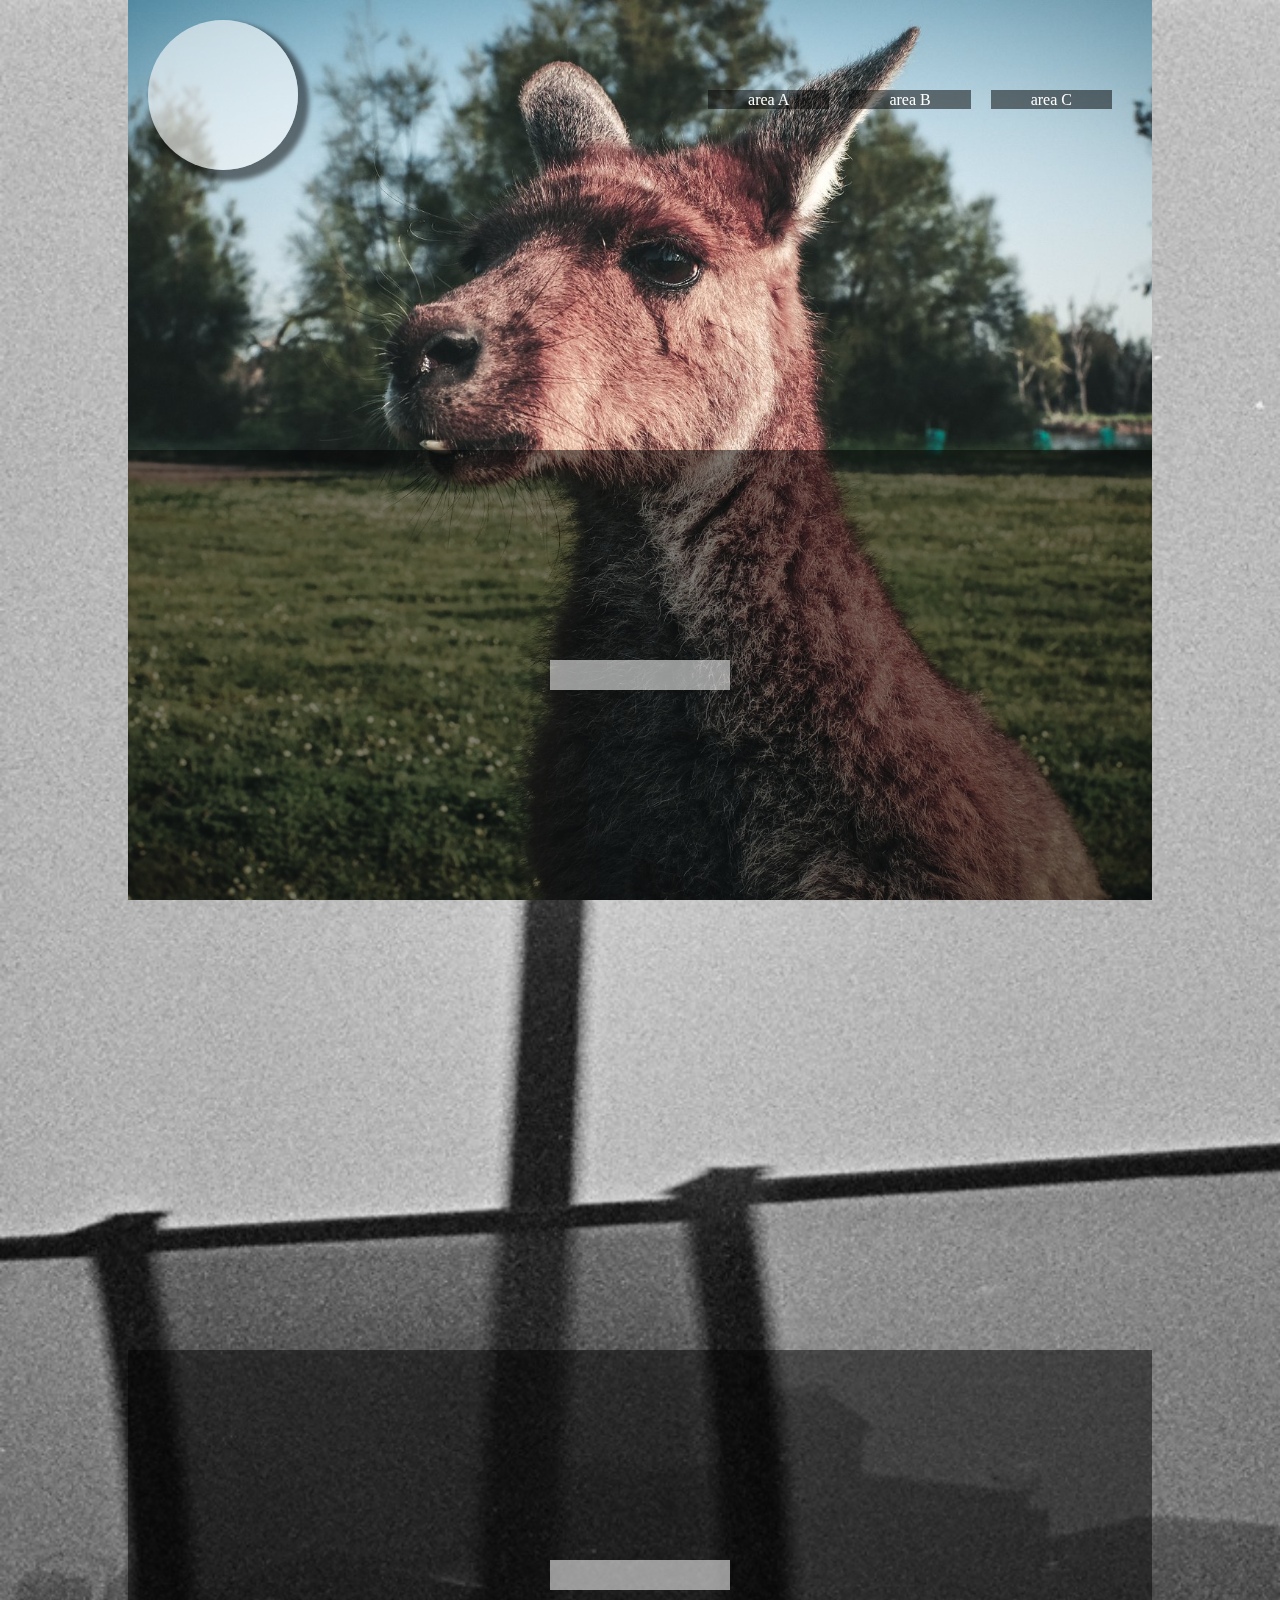
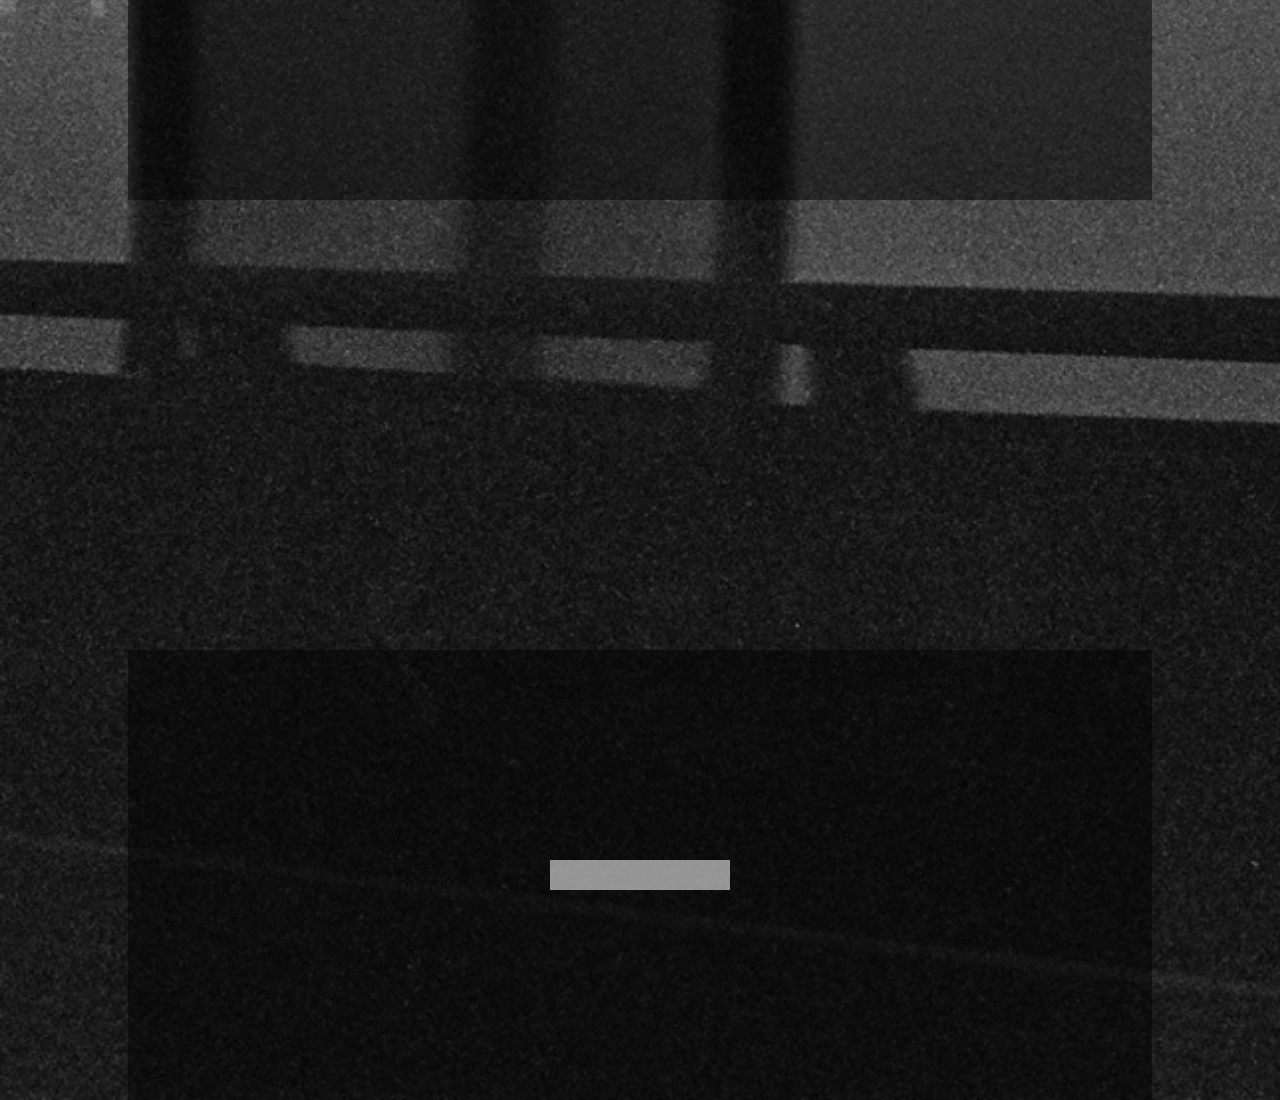
<file: Parallax/index.html>
<!DOCTYPE html>
<html lang="en">
<head>
    <meta charset="UTF-8">
    <meta name="viewport" content="width=device-width, initial-scale=1.0">
    <meta http-equiv="X-UA-Compatible" content="ie=edge">
    <title>Document</title>
</head>
    <style>
	*{
	    scroll-behavior: smooth;
	}
        body{
            margin: 0px;
            background-image: url("img/04.jpg");
            background-position: center;
            background-size: cover;
        }
        #all{
            width: 80vw;
            min-width: 850px;
            margin-left: auto;
            margin-right: auto;            
            position: relative;
        }
        #btn-circle{
            background-color: rgb(255, 255, 255, 0.6);
            width: 150px;
            height: 150px;
            border-radius: 80px;
            box-shadow: 7px 7px 5px 4px  rgb(1, 1, 1, 0.5);
            float: left;
            /* position: absolute; */
            position: fixed;
            top: 20px;
            left: calc(10vw + 20px);
        }
        #btn-group{
            float: right;
            position: fixed;
            top: 90px;
            right: calc(10vw + 20px);
        }
        .btn-headline{
            text-decoration: none;
            background-color: rgb(0, 0, 0, 0.5);
            color: white;
            line-height: 120%;
            padding: 0 40px;
            float: left;
            margin-right: 20px;
        }
        a:hover{
            background-color: white;
            color: chocolate;
            font-weight: bold;
        }

        #areaA-bac{
            /* background-color: lightgray; */
            width: 100%;
            height: 50vh;
            background-image: url("img/roo.jpg");
            background-position: center;
            background-size: cover; 
            background-attachment: fixed;
            padding-top: 50vh;
        }
        #areaA-box{
            /* background-color: black; */
            width: 100%;
            height: calc(25vh + 15px);
            float: left;
            padding-top: calc(25vh - 15px);
        }
        #areaA-btn{
            /* background-color: rgb(235, 251, 255); */
            width: 180px;
            height: 30px;
            float: left;
            margin-left: calc(50% - 90px);
        }
        #areaB-bac{
            /* background-color: lightgray; */
            width: 100%;
            height: 50vh;
            background-image: url("img/01.jpg");
            background-position: center;
            background-size: cover;
            background-attachment: fixed;
            padding-top: 50vh;
        }
        #areaB-box{
            /* background-color: black; */
            width: 100%;
            height: calc(25vh + 15px);
            float: left;
            padding-top: calc(25vh - 15px);
        }
        #areaB-btn{
            /* background-color: rgb(235, 251, 255); */
            width: 180px;
            height: 30px;
            float: left;
            margin-left: calc(50% - 90px);
        }

        #areaC-bac{
            /* background-color: lightgray; */
            width: 100%;
            height: 50vh;
            background-image: url("img/02.jpg");
            background-position: center;
            background-size: cover;
            background-attachment: fixed;
            padding-top: 50vh;
        }
        #areaC-box{
            /* background-color: black; */
            width: 100%;
            height: calc(25vh + 15px);
            float: left;
            padding-top: calc(25vh - 15px);
        }
        #areaC-btn{
            /* background-color: rgb(235, 251, 255); */
            width: 180px;
            height: 30px;
            float: left;
            margin-left: calc(50% - 90px);
        }

        .bac{
            background-color: rgb(1, 1, 1, 0.5);
        }
        .bacbtn{
            background-color: rgb(241, 241, 241, 0.6);
        }
    </style>
<body>
    <div id="all">
        <div id="btn-circle"></div>
        <div id="btn-group">
            <a href="#areaA-bac" class="btn-headline">
                area A
            </a>
            <a href="#areaB-bac" class="btn-headline">
                area B
            </a>
            <a href="#areaC-bac" class="btn-headline">
                area C
            </a>

        </div>

        <div id="areaA-bac">
            <div id="areaA-box" class="bac">
                <div id="areaA-btn" class="bacbtn"></div>
            </div>
        </div>

        <div id="areaB-bac">
            <div id="areaB-box" class="bac">
                <div id="areaB-btn" class="bacbtn"></div>
            </div>
        </div>

        <div id="areaC-bac">
            <div id="areaC-box" class="bac">
                <div id="areaC-btn" class="bacbtn"></div>
            </div>
    </div>

</body>
</html>
</file>
